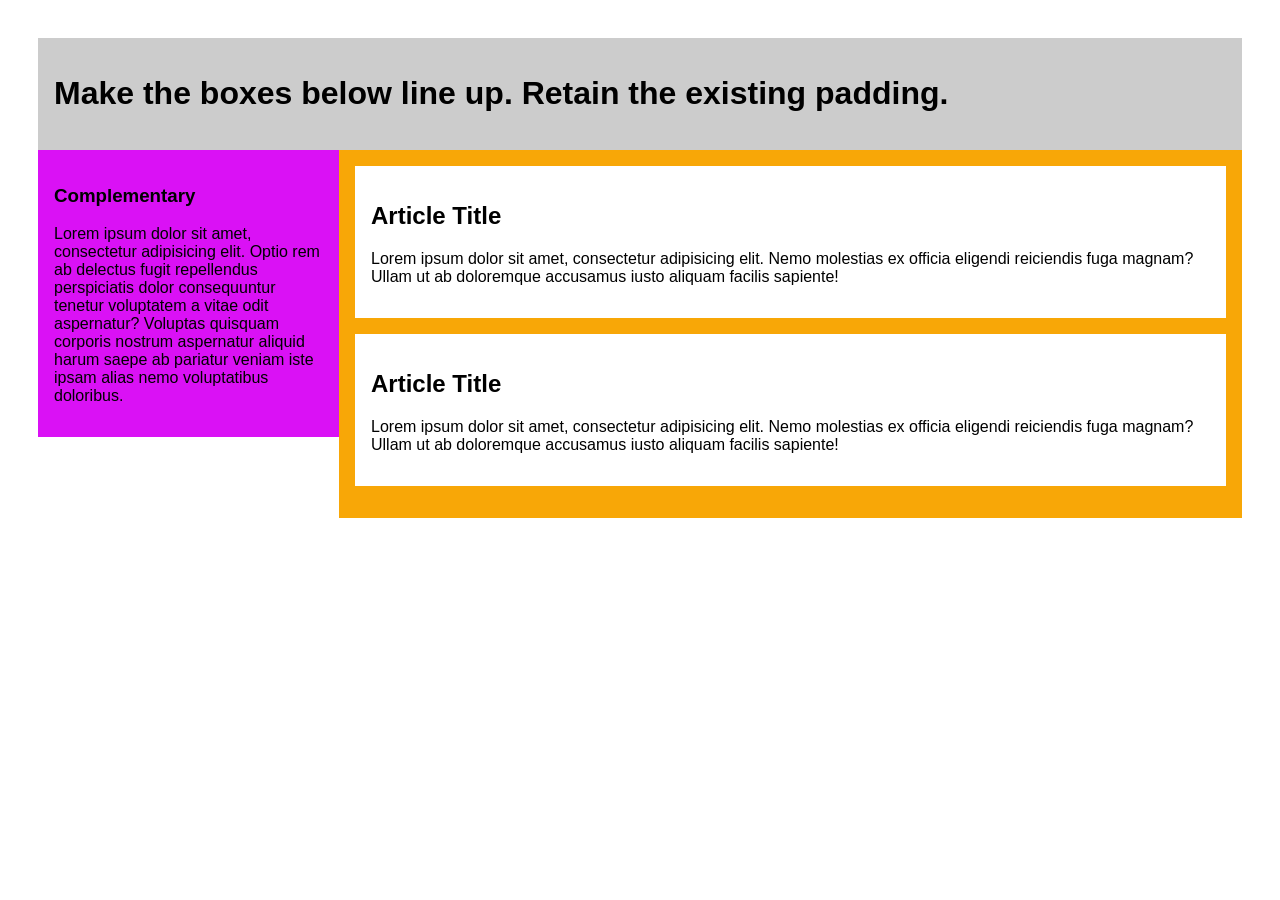
<file: 1-layout/index.html>
<!DOCTYPE html>
<html>
<head>
	<meta charset='UTF-8'><meta name="robots" content="noindex">
	<title>Page Layout</title>	
	<link rel="stylesheet" type="text/css" href="styles/style.css">
</head>
<body>
	<main>
	  <header>
		 <h1>Make the boxes below line up. Retain the existing padding.</h1>
	  </header>
	  <aside>
		 <div class="module">
		   <h3>Complementary</h3>
		   <p>Lorem ipsum dolor sit amet, consectetur adipisicing elit. Optio rem ab delectus fugit repellendus perspiciatis dolor consequuntur tenetur voluptatem a vitae odit aspernatur? Voluptas quisquam corporis nostrum aspernatur aliquid harum saepe ab pariatur veniam iste ipsam alias nemo voluptatibus doloribus.</p>
		 </div>
	  </aside>
	  <section>
		 <article>
		   <h2>Article Title</h2>
		   <p>Lorem ipsum dolor sit amet, consectetur adipisicing elit. Nemo molestias ex officia eligendi reiciendis fuga magnam? Ullam ut ab doloremque accusamus iusto aliquam facilis sapiente!</p>
		 </article>
		 <article>
		   <h2>Article Title</h2>
		   <p>Lorem ipsum dolor sit amet, consectetur adipisicing elit. Nemo molestias ex officia eligendi reiciendis fuga magnam? Ullam ut ab doloremque accusamus iusto aliquam facilis sapiente!</p>
		 </article>
	  </section>
	</main>
</body>
</html>
</file>
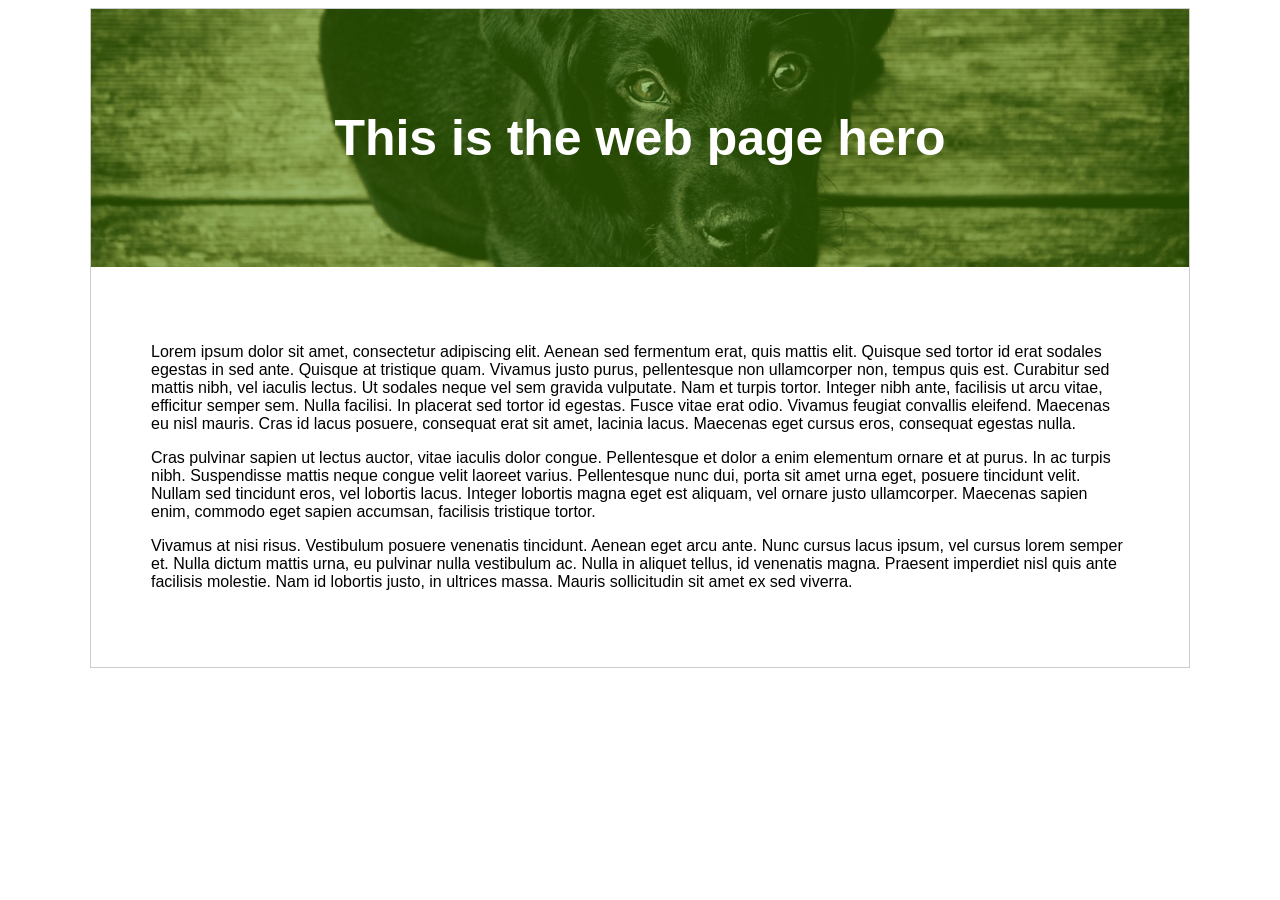
<file: 2-hero/index.html>
<!DOCTYPE html>
<html>
<head>
  <meta charset='UTF-8'>
  <meta name="robots" content="noindex">
  <title>Page Hero</title>
  <link rel="stylesheet" type="text/css" href="styles/style.css">
</head>
<body>
  <div class="wrapper">
    <div class="hero">
      <h1>This is the web page hero</h1>
    </div>
    <div class="content">
      <p>Lorem ipsum dolor sit amet, consectetur adipiscing elit. Aenean sed fermentum erat, quis mattis elit. Quisque sed tortor id erat sodales egestas in sed ante. Quisque at tristique quam. Vivamus justo purus, pellentesque non ullamcorper non, tempus
        quis est. Curabitur sed mattis nibh, vel iaculis lectus. Ut sodales neque vel sem gravida vulputate. Nam et turpis tortor. Integer nibh ante, facilisis ut arcu vitae, efficitur semper sem. Nulla facilisi. In placerat sed tortor id egestas. Fusce
        vitae erat odio. Vivamus feugiat convallis eleifend. Maecenas eu nisl mauris. Cras id lacus posuere, consequat erat sit amet, lacinia lacus. Maecenas eget cursus eros, consequat egestas nulla.</p>
      <p>Cras pulvinar sapien ut lectus auctor, vitae iaculis dolor congue. Pellentesque et dolor a enim elementum ornare et at purus. In ac turpis nibh. Suspendisse mattis neque congue velit laoreet varius. Pellentesque nunc dui, porta sit amet urna eget,
        posuere tincidunt velit. Nullam sed tincidunt eros, vel lobortis lacus. Integer lobortis magna eget est aliquam, vel ornare justo ullamcorper. Maecenas sapien enim, commodo eget sapien accumsan, facilisis tristique tortor.</p>
      <p>Vivamus at nisi risus. Vestibulum posuere venenatis tincidunt. Aenean eget arcu ante. Nunc cursus lacus ipsum, vel cursus lorem semper et. Nulla dictum mattis urna, eu pulvinar nulla vestibulum ac. Nulla in aliquet tellus, id venenatis magna. Praesent
        imperdiet nisl quis ante facilisis molestie. Nam id lobortis justo, in ultrices massa. Mauris sollicitudin sit amet ex sed viverra.</p>
    </div>
  </div>

  <script src="js/scripts.js"></script>

</body>
</html>
</file>
<file: 1-layout/styles/style.css>
body {
	padding: 30px;
	font-family: sans-serif;
}
header {
	background: #cccccc;
}
section {
	background: #f8a707;
	width: 75%;
	float: right;
    -webkit-box-sizing: border-box;
    -moz-box-sizing: border-box;
	box-sizing: border-box;
}
article {
	background: white;
	margin: 0 0 1rem 0;
}
aside {
	background: #da11f5;
	width: 25%;
	float: left;
}
header, article, section, .module {
	padding: 1rem;
}
</file>
<file: 2-hero/styles/style.css>
* {
  box-sizing: border-box;
}

body {
  font-family: sans-serif;
}

.wrapper {
  max-width: 1100px;
  margin: 0 auto;
  border: 1px solid #ccc;
}

.content {
  padding: 60px;
}
.hero {
	color: #fff;
	padding: 100px 0;
	text-align: center;
	background-image: url(../images/small.jpg);
    -webkit-background-size: cover;
	background-size: cover;
	background-position: center;
	position: relative;
}
.hero:before {
    content: '';
    width: 100%;
    height: 100%;
    top: 0;
    left: 0;
    background-color: #468C00;
    position: absolute;
    z-index: 0;
    opacity: 1;
    transition: opacity 1s ease;
}
.hero.fadeIn:before {
	opacity: .5;
}
h1 {
	margin: 0;
	/* To clarify, the example image has a top margin to the H1,
	as it's pulling native browser styling from Chrome. I'm resetting
	that here to match the instructions of having only 100px
	above the text. */
	font-size: 50px;
	position: relative;
	z-index: 1;
}

@media screen and (min-width: 768px) {
	.hero {
		background-image: url(../images/medium.jpg);
	}
}
@media screen and (min-width: 960px) {
	.hero {
		background-image: url(../images/large.jpg);
	}
}
</file>
